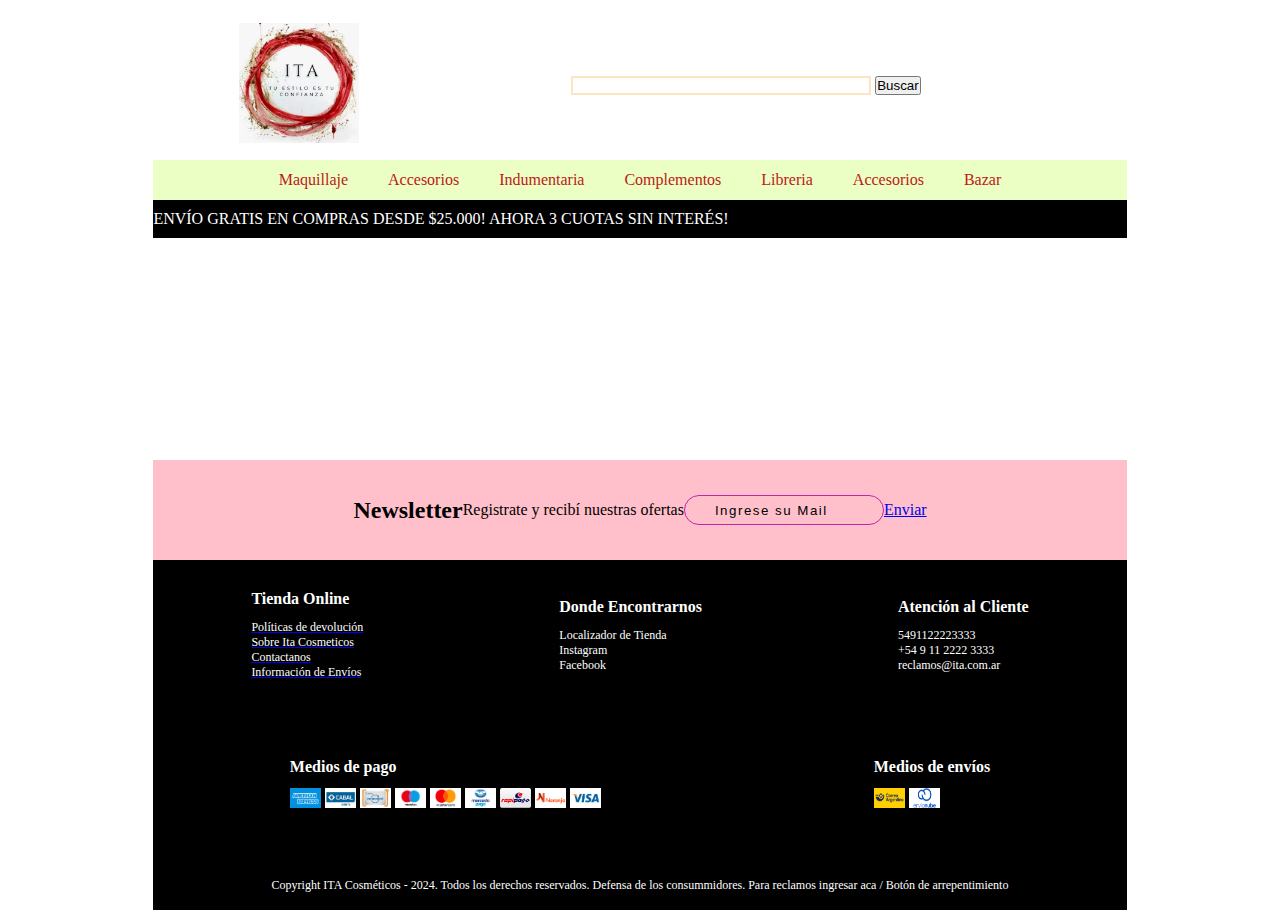
<file: index.html>
<!DOCTYPE html>
<html lang="en">
<head>
    <meta charset="UTF-8">
    <meta name="viewport" content="width=device-width, initial-scale=1.0">
    <link rel="stylesheet" href="css/styles.css">
    <link rel='stylesheet' href='https://cdn-uicons.flaticon.com/2.6.0/uicons-regular-rounded/css/uicons-regular-rounded.css'>
    <title>Ita Cosmeticos</title> <!--Nombre de la Web en el Navegador-->
    <link rel="icon" href="img/ita_logo.ico"> <!--Icono logo para la solapa del navegador-->
</head>
<body>
    <div class="container">
        <header>
            <section id="logo">

                <div id="div_img_logo_ita">
                    <a href="index.html"><img id="img_logo_ita"  src="img/ita_logo.jpg" alt="logo_ita"></a>
                </div>
                
                <div id="div_form">
                    <form action="#" method="POST">
                        <input type="search" name="find" id="find" place>
                        <input type="submit" value="Buscar" id="butt_find">
                    </form>

                    <i class="fi fi-rr-user-add" id="usuario"></i>
                    <i class="fi fi-rr-shopping-cart" id="carrito"></i>
                </div>  
            </section>

            <section>
                <nav  id="nav_bar">
                    <ul>
                        <li> <a href="#maquillaje">Maquillaje</a></li>
                        <li> <a href="#accesorios">Accesorios</a></li>
                        <li> <a href="#indumentaria">Indumentaria</a></li>
                        <li> <a href="#complementos">Complementos</a></li>
                        <li> <a href="#libreria">Libreria</a></li>
                        <li> <a href="#accesorios">Accesorios</a></li>
                        <li> <a href="#bazar">Bazar</a></li>
                    </ul>
                </nav>
            </section>
        </header>

        <main>
            <div class="barra">
                <div class="mensaje">     <!--Scroll Envio Gratis-->
                    <span>ENVÍO GRATIS EN COMPRAS DESDE $25.000!               AHORA 3 CUOTAS SIN INTERÉS!</span>
                    <!--<span>AHORA 3 CUOTAS SIN INTERÉS!</span>-->
                </div>
            </div>
            
            <section> <!--Galeria Imagenes 4x1 / 1x1 Grande-->

            </section> 
            <section> <!--Categorias CARDs-->

            </section> <!--Novedades CARDs-->
            <section>

            </section> 
            <section> <!--Separador (Entrega / Compra Segura / Cambios y Devoluciones)-->

            </section> 
        </main>

        <footer>
            <section class="newsletter"> <!--Separador Registro al Newsletter-->
                <h2>Newsletter</h2>
                <p>Registrate y recibí nuestras ofertas</p>
                <form action="">
                    <input type="email" id="mail_news" name="mail" placeholder="Ingrese su Mail" required class="email_news">
                </form>
                <a href="#">Enviar</a>
            </section> 

            <section class="tienda_encontrarnos_atencion"> <!--Donde Encontrarnos-->
                <section>
                    <h4 class="footer_h4">Tienda Online</h3>
                        <a href="#"><p>Políticas de devolución</p></a>
                        <a href="#"><p>Sobre Ita Cosmeticos</p></a>
                        <a href="pages/contacto_form.html"><p>Contactanos</p></a>
                        <a href="#"><p>Información de Envíos</p></a>
                </section>
                
                <section>
                    <h4 class="footer_h4">Donde Encontrarnos</h3>
                        <p>Localizador de Tienda</p>
                        <p>Instagram</p>
                        <p>Facebook</p>
                </section>
                    
                <section>
                    <h4 class="footer_h4">Atención al Cliente</h3>
                        <p>5491122223333</p>
                        <p>+54 9 11 2222 3333</p>
                        <p>reclamos@ita.com.ar</p>
                </section>     
            </section>     
                    
            <section class="medios"> <!--Medios-->
                <section class="pagos"> <!--Medios de pago-->
                    <h4 class="footer_h4">Medios de pago</h4>

                        <img src="img/medios_pago/amex.png" alt="American Express">
                        <img src="img/medios_pago/cabal.png" alt="Cabal Debito">
                        <img src="img/medios_pago/cencosud.png" alt="Cencosud">
                        <img src="img/medios_pago/maestro.png" alt="Maestro">
                        <img src="img/medios_pago/mastercard.png" alt="mastercard">
                        <img src="img/medios_pago/mercadopago.png" alt="Mercadopago">
                        <img src="img/medios_pago/rapipago.png" alt="Rapipago">
                        <img src="img/medios_pago/tarjeta-naranja.png" alt="Tarjeta Naranja">
                        <img src="img/medios_pago/visa.png" alt="Visa">

                </section>

                <section class="envios"> <!--Medios de Envio-->
                    <h4 class="footer_h4">Medios de envíos</h4> 
                        <img src="img/medios_pago/correoargentino.png" alt="Correo Argentino">
                        <img src="img/medios_pago/envionube.png" alt="">
                </section>
                
            </section> 

            <section class="copyright"> <!--Copyright-->
                    <p>
                        Copyright ITA Cosméticos - 2024. Todos los derechos reservados. Defensa de los consummidores. Para reclamos ingresar aca      /    Botón de arrepentimiento
                    </p>
            </section>
        </footer>
    </div>
</body>
</html>
</file>
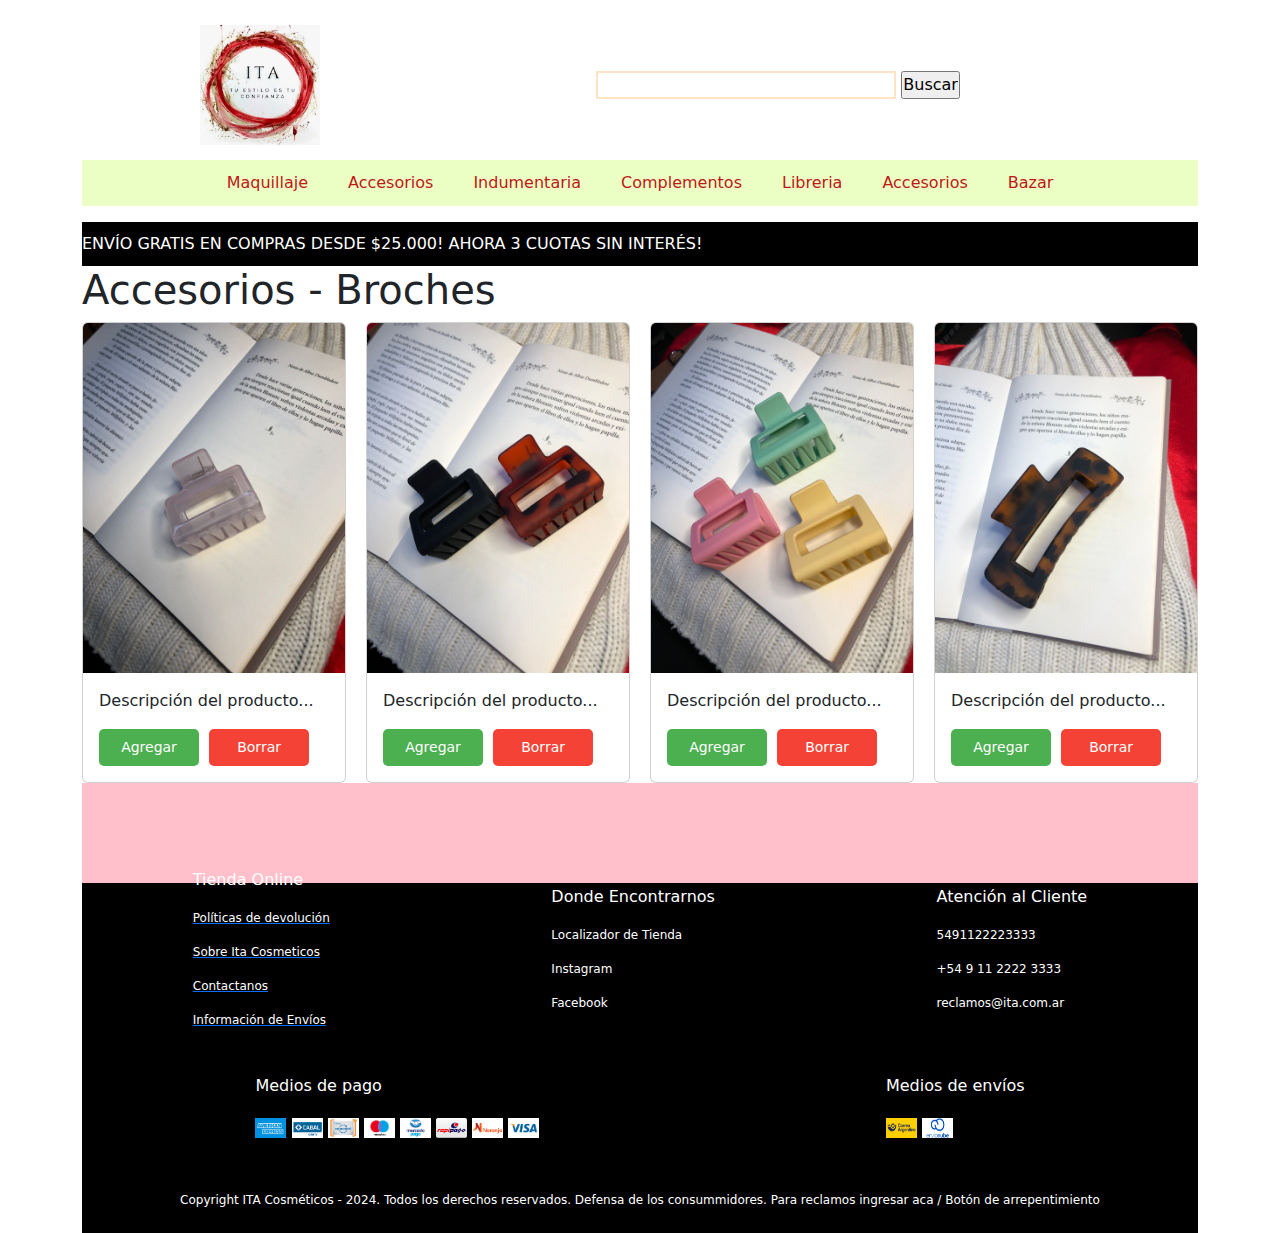
<file: pages/accesorios.html>
<!DOCTYPE html>
<html lang="en">
<head>
    <meta charset="UTF-8">
    <meta name="viewport" content="width=device-width, initial-scale=1.0">
    <link rel="stylesheet" href="../css/styles.css">
    <link rel="stylesheet" href="../css/accesorios.css">
    <link rel='stylesheet' href='https://cdn-uicons.flaticon.com/2.6.0/uicons-regular-rounded/css/uicons-regular-rounded.css'>

    <link href="https://cdn.jsdelivr.net/npm/bootstrap@5.3.3/dist/css/bootstrap.min.css" rel="stylesheet" integrity="sha384-QWTKZyjpPEjISv5WaRU9OFeRpok6YctnYmDr5pNlyT2bRjXh0JMhjY6hW+ALEwIH" crossorigin="anonymous">

    
    <title>Ita Cosmeticos</title> <!--Nombre de la Web en el Navegador-->
    <link rel="icon" href="../img/ita_logo.ico"> <!--Icono logo para la solapa del navegador-->
</head>
<body>
    <div class="container">
        <header>
            <section id="logo">

                <div id="div_img_logo_ita">
                    <a href="../index.html"><img id="img_logo_ita"  src="../img/ita_logo.jpg" alt="logo_ita"></a>
                </div>
                
                <div id="div_form">
                    <form action="#" method="POST">
                        <input type="search" name="find" id="find" place>
                        <input type="submit" value="Buscar" id="butt_find">
                    </form>

                    <i class="fi fi-rr-user-add" id="usuario"></i>
                    <i class="fi fi-rr-shopping-cart" id="carrito"></i>
                </div>  
            </section>

            <section>
                <nav  id="nav_bar">
                    <ul>
                        <li> <a href="#maquillaje">Maquillaje</a></li>
                        <li> <a href="#accesorios">Accesorios</a></li>
                        <li> <a href="#indumentaria">Indumentaria</a></li>
                        <li> <a href="#complementos">Complementos</a></li>
                        <li> <a href="#libreria">Libreria</a></li>
                        <li> <a href="#accesorios">Accesorios</a></li>
                        <li> <a href="#bazar">Bazar</a></li>
                    </ul>
                </nav>
            </section>
        </header>

        <main>
            <div class="barra">
                <div class="mensaje">     <!--Scroll Envio Gratis-->
                    <span>ENVÍO GRATIS EN COMPRAS DESDE $25.000!               AHORA 3 CUOTAS SIN INTERÉS!</span>
                    <!--<span>AHORA 3 CUOTAS SIN INTERÉS!</span>-->
                </div>
            </div>
            <h1>Accesorios - Broches</h1>

            <section class="productos">
                <div class="card" style="width: 18rem;">
                    <img src="../img/img_productos/broche_gris.jpg
                    " class="card-img-top" alt="broche gris">
                    <div class="card-body">
                        <p class="card-text">Descripción del producto...</p>
                        <button class="btn-agregar">Agregar</button>
                        <button class="btn-borrar">Borrar</button>                    
                    </div>
                </div>
                
                <div class="card" style="width: 18rem;">
                    <img src="../img/img_productos/2broches.jpg" class="card-img-top" alt="dos broches">
                    <div class="card-body">
                        <p class="card-text">Descripción del producto...</p>
                        <button class="btn-agregar">Agregar</button>
                        <button class="btn-borrar">Borrar</button>                    
                    </div>
                </div>    

                <div class="card" style="width: 18rem;">
                    <img src="../img/img_productos/3broches.jpg" class="card-img-top" alt="tres broches">
                    <div class="card-body">
                        <p class="card-text">Descripción del producto...</p>
                        <button class="btn-agregar">Agregar</button>
                        <button class="btn-borrar">Borrar</button>                    
                    </div>
                </div>

                <div class="card" style="width: 18rem;">
                    <img src="../img/img_productos/broche_marron.jpg" class="card-img-top" alt="broche marron">
                    <div class="card-body">
                        <p class="card-text">Descripción del producto...</p>
                        <button class="btn-agregar">Agregar</button>
                        <button class="btn-borrar">Borrar</button>                    
                    </div>
                </div>

            </section>
            

            
        </main>

        <footer>
            <section class="newsletter"> <!--Separador Registro al Newsletter-->
                <!-- <h2>Newsletter</h2>
                <p>Registrate y recibí nuestras ofertas</p>
                <form action="">
                    <input type="email" id="mail_news" name="mail" placeholder="Ingrese su Mail" required class="email_news">
                </form>
                <a href="#">Enviar</a> -->
            </section> 

            <section class="tienda_encontrarnos_atencion"> <!--Donde Encontrarnos-->
                <section>
                    <h4 class="footer_h4">Tienda Online</h3>
                        <a href="#"><p>Políticas de devolución</p></a>
                        <a href="#"><p>Sobre Ita Cosmeticos</p></a>
                        <a href="contacto_form.html"><p>Contactanos</p></a>
                        <a href="#"><p>Información de Envíos</p></a>
                </section>
                
                <section>
                    <h4 class="footer_h4">Donde Encontrarnos</h3>
                        <p>Localizador de Tienda</p>
                        <p>Instagram</p>
                        <p>Facebook</p>
                </section>
                    
                <section>
                    <h4 class="footer_h4">Atención al Cliente</h3>
                        <p>5491122223333</p>
                        <p>+54 9 11 2222 3333</p>
                        <p>reclamos@ita.com.ar</p>
                </section>     
            </section>     
                    
            <section class="medios"> <!--Medios-->
                <section class="pagos"> <!--Medios de pago-->
                    <h4 class="footer_h4">Medios de pago</h4>

                        <img src="../img/medios_pago/amex.png" alt="American Express">
                        <img src="../img/medios_pago/cabal.png" alt="Cabal Debito">
                        <img src="../img/medios_pago/cencosud.png" alt="Cencosud">
                        <img src="../img/medios_pago/maestro.png" alt="Maestro">
                        <img src="../img/medios_pago/mercadopago.png" alt="Mercadopago">
                        <img src="../img/medios_pago/rapipago.png" alt="Rapipago">
                        <img src="../img/medios_pago/tarjeta-naranja.png" alt="Tarjeta Naranja">
                        <img src="../img/medios_pago/visa.png" alt="Visa">

                </section>

                <section class="envios"> <!--Medios de Envio-->
                    <h4 class="footer_h4">Medios de envíos</h4> 
                        <img src="../img/medios_pago/correoargentino.png" alt="Correo Argentino">
                        <img src="../img/medios_pago/envionube.png" alt="">
                </section>
                
            </section> 

            <section class="copyright"> <!--Copyright-->
                    <p>
                        Copyright ITA Cosméticos - 2024. Todos los derechos reservados. Defensa de los consummidores. Para reclamos ingresar aca      /    Botón de arrepentimiento
                    </p>
            </section>
        </footer>
    </div>

    <script src="https://cdn.jsdelivr.net/npm/bootstrap@5.3.3/dist/js/bootstrap.bundle.min.js" integrity="sha384-YvpcrYf0tY3lHB60NNkmXc5s9fDVZLESaAA55NDzOxhy9GkcIdslK1eN7N6jIeHz" crossorigin="anonymous"></script>

</body>
</html>
</file>
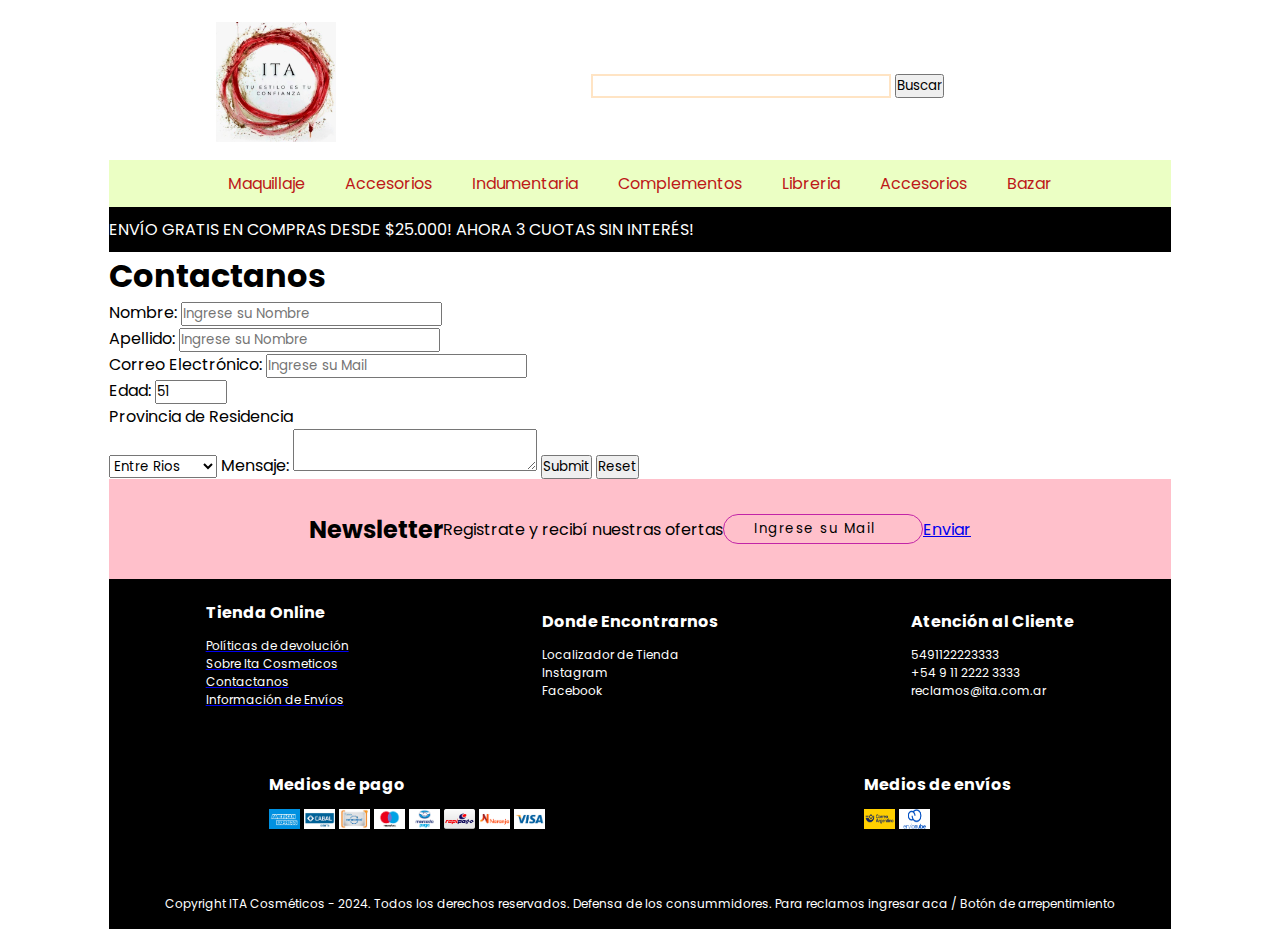
<file: pages/contacto_form copy.html>
<!DOCTYPE html>
<html lang="en">
<head>
    <meta charset="UTF-8">
    <meta name="viewport" content="width=device-width, initial-scale=1.0">
    <link rel="stylesheet" href="../css/styles.css">
    <link rel="stylesheet" href="../css/contacto_form.css">
    <link rel='stylesheet' href='https://cdn-uicons.flaticon.com/2.6.0/uicons-regular-rounded/css/uicons-regular-rounded.css'>
    <title>Ita Cosmeticos</title> <!--Nombre de la Web en el Navegador-->
    <link rel="icon" href="../img/ita_logo.ico"> <!--Icono logo para la solapa del navegador-->
</head>
<body>
    <div class="container">
        <header>
            <section id="logo">

                <div id="div_img_logo_ita">
                    <a href="../index.html"><img id="img_logo_ita"  src="../img/ita_logo.jpg" alt="logo_ita"></a>
                </div>
                
                <div id="div_form">
                    <form action="#" method="POST">
                        <input type="search" name="find" id="find" place>
                        <input type="submit" value="Buscar" id="butt_find">
                    </form>

                    <i class="fi fi-rr-user-add" id="usuario"></i>
                    <i class="fi fi-rr-shopping-cart" id="carrito"></i>
                </div>  
            </section>

            <section>
                <nav  id="nav_bar">
                    <ul>
                        <li> <a href="#maquillaje">Maquillaje</a></li>
                        <li> <a href="#accesorios">Accesorios</a></li>
                        <li> <a href="#indumentaria">Indumentaria</a></li>
                        <li> <a href="#complementos">Complementos</a></li>
                        <li> <a href="#libreria">Libreria</a></li>
                        <li> <a href="#accesorios">Accesorios</a></li>
                        <li> <a href="#bazar">Bazar</a></li>
                    </ul>
                </nav>
            </section>
        </header>

        <main>
            <div class="barra">
                <div class="mensaje">     <!--Scroll Envio Gratis-->
                    <span>ENVÍO GRATIS EN COMPRAS DESDE $25.000!               AHORA 3 CUOTAS SIN INTERÉS!</span>
                    <!--<span>AHORA 3 CUOTAS SIN INTERÉS!</span>-->
                </div>
            </div>
            
            <section class="contacto">
                <h1>Contactanos</h1>
                    <form action="https://formspree.io/f/xyzyzqrb" method="POST">

                        <label for="nombre">Nombre:</label>
                        <!-- input tipo texto -->
                        <input type="text" id="nombre" name="nombre" placeholder="Ingrese su Nombre" required maxlength="10" minlength="3">
                        <br>

                        <label for="apellido">Apellido:</label>
                        <!-- input tipo texto -->
                        <input type="text" id="nombre" name="nombre" placeholder="Ingrese su Nombre" required maxlength="10" minlength="3">
                        <br>
                        <!-- input tipo mail -->
                        <label for="correo_electronico">Correo Electrónico:</label>
                        <input type="email" id="mail" name="mail" placeholder="Ingrese su Mail" required>
                        <br>

                        <!-- input tipo number -->
                        <label for="edad">Edad:</label>
                        <input type="number" id="edad" name="Edad" placeholder="Ingrese su Edad" required max="99" min="10" readonly value="51">
                        <br>

                        <!-- input tipo Select -->
                        <p>Provincia de Residencia</p>
                        <select>
                            <option value="1">Buenos Aires</option>
                            <option selected value="2">Entre Rios</option>
                            <option value="3">Fromosa</option>
                        </select>

                        <label for="msg" id="lb_msg">Mensaje:</label>
                        <textarea id="msg" name="user_message"></textarea>

                       <input type="submit" id="btn_enviar">
                       <input type="reset"  id="btn_reset">

                     </form>

            </section> 

            
        </main>

        <footer>
            <section class="newsletter"> <!--Separador Registro al Newsletter-->
                <h2>Newsletter</h2>
                <p>Registrate y recibí nuestras ofertas</p>
                <form action="">
                    <input type="email" id="mail_news" name="mail" placeholder="Ingrese su Mail" required class="email_news">
                </form>
                <a href="#">Enviar</a>
            </section> 

            <section class="tienda_encontrarnos_atencion"> <!--Donde Encontrarnos-->
                <section>
                    <h4 class="footer_h4">Tienda Online</h3>
                        <a href="#"><p>Políticas de devolución</p></a>
                        <a href="#"><p>Sobre Ita Cosmeticos</p></a>
                        <a href="contacto_form.html"><p>Contactanos</p></a>
                        <a href="#"><p>Información de Envíos</p></a>
                </section>
                
                <section>
                    <h4 class="footer_h4">Donde Encontrarnos</h3>
                        <p>Localizador de Tienda</p>
                        <p>Instagram</p>
                        <p>Facebook</p>
                </section>
                    
                <section>
                    <h4 class="footer_h4">Atención al Cliente</h3>
                        <p>5491122223333</p>
                        <p>+54 9 11 2222 3333</p>
                        <p>reclamos@ita.com.ar</p>
                </section>     
            </section>     
                    
            <section class="medios"> <!--Medios-->
                <section class="pagos"> <!--Medios de pago-->
                    <h4 class="footer_h4">Medios de pago</h4>

                        <img src="../img/medios_pago/amex.png" alt="American Express">
                        <img src="../img/medios_pago/cabal.png" alt="Cabal Debito">
                        <img src="../img/medios_pago/cencosud.png" alt="Cencosud">
                        <img src="../img/medios_pago/maestro.png" alt="Maestro">
                        <img src="../img/medios_pago/mercadopago.png" alt="Mercadopago">
                        <img src="../img/medios_pago/rapipago.png" alt="Rapipago">
                        <img src="../img/medios_pago/tarjeta-naranja.png" alt="Tarjeta Naranja">
                        <img src="../img/medios_pago/visa.png" alt="Visa">

                </section>

                <section class="envios"> <!--Medios de Envio-->
                    <h4 class="footer_h4">Medios de envíos</h4> 
                        <img src="../img/medios_pago/correoargentino.png" alt="Correo Argentino">
                        <img src="../img/medios_pago/envionube.png" alt="">
                </section>
                
            </section> 

            <section class="copyright"> <!--Copyright-->
                    <p>
                        Copyright ITA Cosméticos - 2024. Todos los derechos reservados. Defensa de los consummidores. Para reclamos ingresar aca      /    Botón de arrepentimiento
                    </p>
            </section>
        </footer>
    </div>
</body>
</html>
</file>
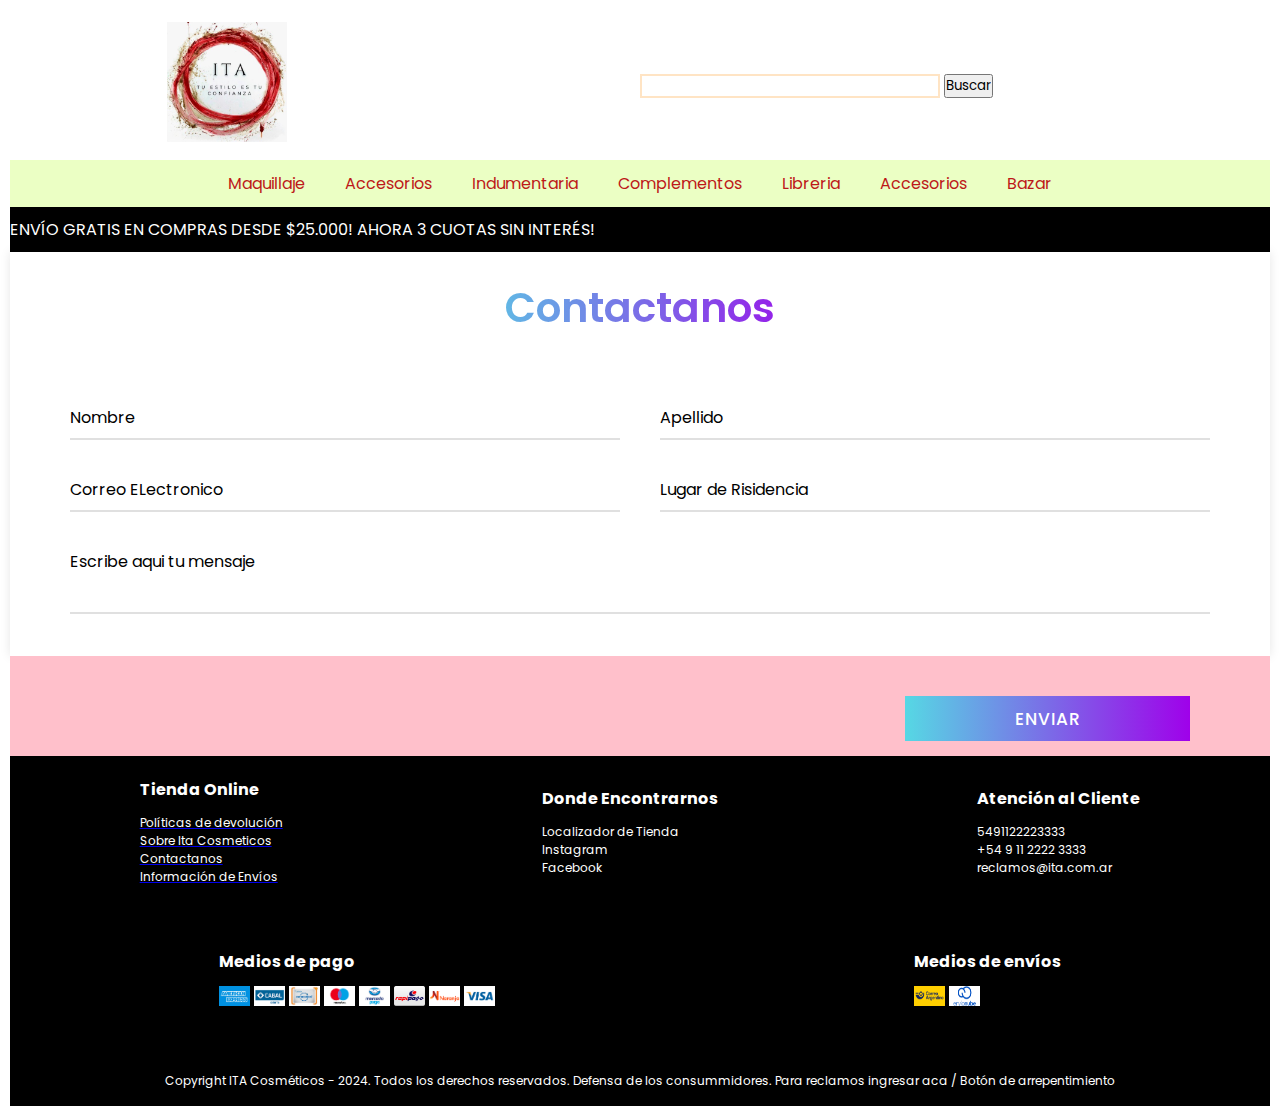
<file: pages/contacto_form.html>
<!DOCTYPE html>
<html lang="en">
<head>
    <meta charset="UTF-8">
    <meta name="viewport" content="width=device-width, initial-scale=1.0">
    <link rel="stylesheet" href="../css/styles.css">
    <link rel="stylesheet" href="../css/contacto_form.css">
    <link rel='stylesheet' href='https://cdn-uicons.flaticon.com/2.6.0/uicons-regular-rounded/css/uicons-regular-rounded.css'>
    <title>Ita Cosmeticos</title> <!--Nombre de la Web en el Navegador-->
    <link rel="icon" href="../img/ita_logo.ico"> <!--Icono logo para la solapa del navegador-->
</head>
<body>
    <div class="container">
        <header>
            <section id="logo">

                <div id="div_img_logo_ita">
                    <a href="../index.html"><img id="img_logo_ita"  src="../img/ita_logo.jpg" alt="logo_ita"></a>
                </div>
                
                <div id="div_form">
                    <form action="#" method="POST">
                        <input type="search" name="find" id="find" place>
                        <input type="submit" value="Buscar" id="butt_find">
                    </form>

                    <i class="fi fi-rr-user-add" id="usuario"></i>
                    <i class="fi fi-rr-shopping-cart" id="carrito"></i>
                </div>  
            </section>

            <section>
                <nav  id="nav_bar">
                    <ul>
                        <li> <a href="#maquillaje">Maquillaje</a></li>
                        <li> <a href="#accesorios">Accesorios</a></li>
                        <li> <a href="#indumentaria">Indumentaria</a></li>
                        <li> <a href="#complementos">Complementos</a></li>
                        <li> <a href="#libreria">Libreria</a></li>
                        <li> <a href="#accesorios">Accesorios</a></li>
                        <li> <a href="#bazar">Bazar</a></li>
                    </ul>
                </nav>
            </section>
        </header>

        <main>
            <div class="barra">
                <div class="mensaje">     <!--Scroll Envio Gratis-->
                    <span>ENVÍO GRATIS EN COMPRAS DESDE $25.000!               AHORA 3 CUOTAS SIN INTERÉS!</span>
                    <!--<span>AHORA 3 CUOTAS SIN INTERÉS!</span>-->
                </div>
            </div>
            
            <div class="container2">
                <div class="text">
                   Contactanos
                </div>
                <form action="#">
                   <div class="form-row">
                      <div class="input-data">
                         <input type="text" required>
                         <div class="underline"></div>
                         <label for="">Nombre</label>
                      </div>
                      <div class="input-data">
                         <input type="text" required>
                         <div class="underline"></div>
                         <label for="">Apellido</label>
                      </div>
                   </div>
                   <div class="form-row">
                      <div class="input-data">
                         <input type="text" required>
                         <div class="underline"></div>
                         <label for="">Correo ELectronico</label>
                      </div>
                      <div class="input-data">
                         <input type="text" required>
                         <div class="underline"></div>
                         <label for="">Lugar de Risidencia</label>
                      </div>
                   </div>
                   <div class="form-row">
                   <div class="input-data textarea">
                        <textarea rows="8" cols="80" required></textarea>
                        <br />
                        <div class="underline"></div>
                        <label for="">Escribe aqui tu mensaje</label>
                        <br />
                        
                        <div class="form-row submit-btn">
                            <div class="input-data">
                            <div class="inner"></div>
                            <input type="submit" value="enviar">
                        </div>
                    </div>
                </form>
                </div>
          

            </section> 

            
        </main>

        <footer>
            <section class="newsletter"> <!--Separador Registro al Newsletter-->
                <!-- <h2>Newsletter</h2>
                <p>Registrate y recibí nuestras ofertas</p>
                <form action="">
                    <input type="email" id="mail_news" name="mail" placeholder="Ingrese su Mail" required class="email_news">
                </form>
                <a href="#">Enviar</a> -->
            </section> 

            <section class="tienda_encontrarnos_atencion"> <!--Donde Encontrarnos-->
                <section>
                    <h4 class="footer_h4">Tienda Online</h3>
                        <a href="#"><p>Políticas de devolución</p></a>
                        <a href="#"><p>Sobre Ita Cosmeticos</p></a>
                        <a href="contacto_form.html"><p>Contactanos</p></a>
                        <a href="#"><p>Información de Envíos</p></a>
                </section>
                
                <section>
                    <h4 class="footer_h4">Donde Encontrarnos</h3>
                        <p>Localizador de Tienda</p>
                        <p>Instagram</p>
                        <p>Facebook</p>
                </section>
                    
                <section>
                    <h4 class="footer_h4">Atención al Cliente</h3>
                        <p>5491122223333</p>
                        <p>+54 9 11 2222 3333</p>
                        <p>reclamos@ita.com.ar</p>
                </section>     
            </section>     
                    
            <section class="medios"> <!--Medios-->
                <section class="pagos"> <!--Medios de pago-->
                    <h4 class="footer_h4">Medios de pago</h4>

                        <img src="../img/medios_pago/amex.png" alt="American Express">
                        <img src="../img/medios_pago/cabal.png" alt="Cabal Debito">
                        <img src="../img/medios_pago/cencosud.png" alt="Cencosud">
                        <img src="../img/medios_pago/maestro.png" alt="Maestro">
                        <img src="../img/medios_pago/mercadopago.png" alt="Mercadopago">
                        <img src="../img/medios_pago/rapipago.png" alt="Rapipago">
                        <img src="../img/medios_pago/tarjeta-naranja.png" alt="Tarjeta Naranja">
                        <img src="../img/medios_pago/visa.png" alt="Visa">

                </section>

                <section class="envios"> <!--Medios de Envio-->
                    <h4 class="footer_h4">Medios de envíos</h4> 
                        <img src="../img/medios_pago/correoargentino.png" alt="Correo Argentino">
                        <img src="../img/medios_pago/envionube.png" alt="">
                </section>
                
            </section> 

            <section class="copyright"> <!--Copyright-->
                    <p>
                        Copyright ITA Cosméticos - 2024. Todos los derechos reservados. Defensa de los consummidores. Para reclamos ingresar aca      /    Botón de arrepentimiento
                    </p>
            </section>
        </footer>
    </div>
</body>
</html>
</file>
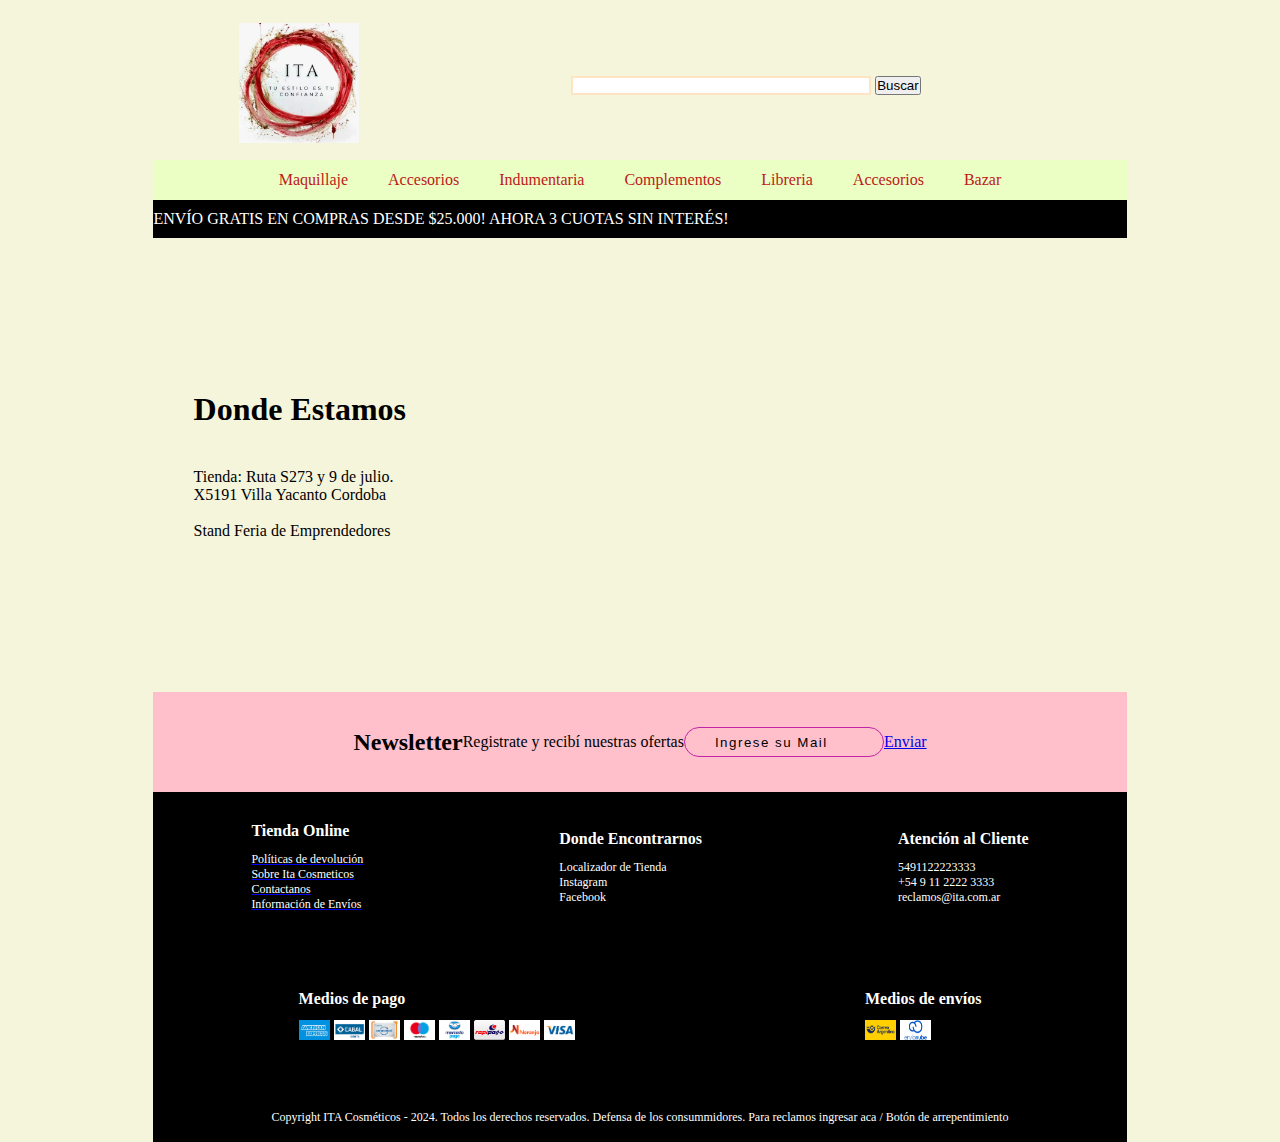
<file: pages/donde.html>
<!DOCTYPE html>
<html lang="en">
<head>
    <meta charset="UTF-8">
    <meta name="viewport" content="width=device-width, initial-scale=1.0">
    <link rel="stylesheet" href="../css/styles.css">
    <link rel="stylesheet" href="../css/donde.css">
    <link rel='stylesheet' href='https://cdn-uicons.flaticon.com/2.6.0/uicons-regular-rounded/css/uicons-regular-rounded.css'>
    <title>Ita Cosmeticos</title> <!--Nombre de la Web en el Navegador-->
    <link rel="icon" href="../img/ita_logo.ico"> <!--Icono logo para la solapa del navegador-->
</head>
<body>
    <div class="container">
        <header>
            <section id="logo">

                <div id="div_img_logo_ita">
                    <a href="../index.html"><img id="img_logo_ita"  src="../img/ita_logo.jpg" alt="logo_ita"></a>
                </div>
                
                <div id="div_form">
                    <form action="#" method="POST">
                        <input type="search" name="find" id="find" place>
                        <input type="submit" value="Buscar" id="butt_find">
                    </form>

                    <i class="fi fi-rr-user-add" id="usuario"></i>
                    <i class="fi fi-rr-shopping-cart" id="carrito"></i>
                </div>  
            </section>

            <section>
                <nav  id="nav_bar">
                    <ul>
                        <li> <a href="#maquillaje">Maquillaje</a></li>
                        <li> <a href="#accesorios">Accesorios</a></li>
                        <li> <a href="#indumentaria">Indumentaria</a></li>
                        <li> <a href="#complementos">Complementos</a></li>
                        <li> <a href="#libreria">Libreria</a></li>
                        <li> <a href="#accesorios">Accesorios</a></li>
                        <li> <a href="#bazar">Bazar</a></li>
                    </ul>
                </nav>
            </section>
        </header>

        <main>
            <div class="barra">
                <div class="mensaje">     <!--Scroll Envio Gratis-->
                    <span>ENVÍO GRATIS EN COMPRAS DESDE $25.000!               AHORA 3 CUOTAS SIN INTERÉS!</span>
                    <!--<span>AHORA 3 CUOTAS SIN INTERÉS!</span>-->
                </div>
            </div>
            
            <section class="donde">

                <section class="donde_txt">
                    <h1>Donde Estamos</h1>
                    <p>Tienda: Ruta S273 y 9 de julio.</p>
                    <p>X5191 Villa Yacanto Cordoba</p>
                    <br>
                    <p>Stand Feria de Emprendedores</p>
                </section>
                <section class="mapa">
                    <iframe src="https://www.google.com/maps/embed?pb=!1m18!1m12!1m3!1d3380.0679706782453!2d-64.755144!3d-32.0944486!2m3!1f0!2f0!3f0!3m2!1i1024!2i768!4f13.1!3m3!1m2!1s0x95d2c78d7644fef5%3A0x60c3cc41bead51eb!2sITA!5e0!3m2!1ses!2sar!4v1729992712270!5m2!1ses!2sar" width="600" height="450" style="border:0;" allowfullscreen="" loading="lazy" referrerpolicy="no-referrer-when-downgrade"></iframe>
                </section>
                

            </section> 

            
        </main>

        <footer>
            <section class="newsletter"> <!--Separador Registro al Newsletter-->
                <h2>Newsletter</h2>
                <p>Registrate y recibí nuestras ofertas</p>
                <form action="">
                    <input type="email" id="mail_news" name="mail" placeholder="Ingrese su Mail" required class="email_news">
                </form>
                <a href="#">Enviar</a>
            </section> 

            <section class="tienda_encontrarnos_atencion"> <!--Donde Encontrarnos-->
                <section>
                    <h4 class="footer_h4">Tienda Online</h3>
                        <a href="#"><p>Políticas de devolución</p></a>
                        <a href="#"><p>Sobre Ita Cosmeticos</p></a>
                        <a href="contacto_form.html"><p>Contactanos</p></a>
                        <a href="#"><p>Información de Envíos</p></a>
                </section>
                
                <section>
                    <h4 class="footer_h4">Donde Encontrarnos</h3>
                        <p>Localizador de Tienda</p>
                        <p>Instagram</p>
                        <p>Facebook</p>
                </section>
                    
                <section>
                    <h4 class="footer_h4">Atención al Cliente</h3>
                        <p>5491122223333</p>
                        <p>+54 9 11 2222 3333</p>
                        <p>reclamos@ita.com.ar</p>
                </section>     
            </section>     
                    
            <section class="medios"> <!--Medios-->
                <section class="pagos"> <!--Medios de pago-->
                    <h4 class="footer_h4">Medios de pago</h4>

                        <img src="../img/medios_pago/amex.png" alt="American Express">
                        <img src="../img/medios_pago/cabal.png" alt="Cabal Debito">
                        <img src="../img/medios_pago/cencosud.png" alt="Cencosud">
                        <img src="../img/medios_pago/maestro.png" alt="Maestro">
                        <img src="../img/medios_pago/mercadopago.png" alt="Mercadopago">
                        <img src="../img/medios_pago/rapipago.png" alt="Rapipago">
                        <img src="../img/medios_pago/tarjeta-naranja.png" alt="Tarjeta Naranja">
                        <img src="../img/medios_pago/visa.png" alt="Visa">

                </section>

                <section class="envios"> <!--Medios de Envio-->
                    <h4 class="footer_h4">Medios de envíos</h4> 
                        <img src="../img/medios_pago/correoargentino.png" alt="Correo Argentino">
                        <img src="../img/medios_pago/envionube.png" alt="">
                </section>
                
            </section> 

            <section class="copyright"> <!--Copyright-->
                    <p>
                        Copyright ITA Cosméticos - 2024. Todos los derechos reservados. Defensa de los consummidores. Para reclamos ingresar aca      /    Botón de arrepentimiento
                    </p>
            </section>
        </footer>
    </div>
</body>
</html>
</file>
<file: css/styles.css>
*{
    margin: 0;
    padding: 0;
    box-sizing: border-box;
}

body{
    display: flex;
    /* flex-direction: column;
    background-color:beige;
    
    display: flex; */
    align-items: center;
    justify-content: center;
    min-height: 100vh;
    padding: 10px;
}
.container{
    display: grid;
    grid-template-rows: auto auto 1fr auto;
    grid-template-columns: 1fr;
    grid-template-areas:
    "header"
    "nav"
    "main"
    "footer";
    height: 100vh;
}
header{
    grid-area: header;
}
#logo{                                      /*contenedor del header*/
    display: flex;
    justify-content: space-around;
    align-items: center;
    height: 150px;
}

#img_logo_ita{
    width: 120px;
    height: 120px;
}                                                                                                                                                                                                           

#div_form{
    display: flex;  
    justify-content: right;
    align-items: center;
    padding: 0 0 0 40px;

    /* background-color: blue; */
}

#find{
    width: 300px;
    border: 2px solid bisque;
}

#usuario{
    color: rgb(220, 69, 205);
    padding: 0 40px 0 40px;

}

#carrito{
    padding: 0 0px 0 40px;
    color: rgb(220, 69, 205);
}

nav{
    background-color: rgb(235, 255, 196);
    grid-area: nav;
   
}

nav ul{
    list-style: none;
    display: flex;
    justify-content: center;
    padding: 0.7em 0;

}
nav ul li{
    margin: 0 20px;

}

nav ul li a{
    text-decoration: none;
    color: rgb(189, 25, 25);
}
main{
    grid-area: main;

}
.barra {
    background-color: black;
    color: white;
    overflow: hidden;
    white-space: nowrap;
    position: relative;
    width: 100%;
    padding: 10px 0;
}

.mensaje {
    display: inline-block;
    animation: mover 10s linear infinite;
}   

@keyframes mover {
    0% {
        transform: translateX(100%);
    }
    100% {
        transform: translateX(-100%);
    }
}





footer{
    grid-area: footer;

}

.newsletter{
    display: flex;
    justify-content:space-between;
    background-color: pink;
    align-items: center;
    height: 100px;
}

.newsletter >h2{
    margin: 0 0 0 200px;
}

.newsletter >a{
    margin:0 200px 0 0;
}

#mail_news{
    padding: 0 0 0 20px;
    background-color: pink;
    border: 1px solid rgb(194, 37, 167);
    border-radius: 15px;
    height: 30px;
    width: 200px;

}

.email_news::placeholder {
    padding: 0 0 0 10px;
    color: black;
    letter-spacing: 1.5px;
    border-radius: 15px;
    height: 40px;
    width: 300px;
}

.tienda_encontrarnos_atencion{
    display: flex;
    justify-content: space-around;
    align-items: center;
    height: 150px;

    background-color: rgb(0, 0, 0);
    color: white;
}

.footer_h4{
    font-size: 1em;
    padding: 0 0 0.75em 0;
    color: white;
}

.tienda_encontrarnos_atencion p{
    font-size: 0.75em;
    color: white;
}

.medios{
    display: flex;
    justify-content: space-around;
    align-items: center;
    height: 150px;

    background-color: black;
    color: white;
}

.medios img{
    height: 20px;
    width: 31px;
}

.copyright{
    display: flex;
    background-color: black;
    color: white;
    justify-content: center;
    align-items: center;
    height: 50px;
    font-size: 0.75em;
}

.copyright p{
    color: white;
}
</file>
<file: css/accesorios.css>
*{
    margin: 0;
    padding: 0;
    box-sizing: border-box;
}

body{
    display: flex;
    flex-direction: column;
    background-color:beige;
}
.container{
    display: grid;
    grid-template-rows: auto auto 1fr auto;
    grid-template-columns: 1fr;
    grid-template-areas:
    "header"
    "nav"
    "main"
    "footer";
    height: 100vh;
}

.productos {
    display: flex;
    gap: 20px; /* Espacio entre las tarjetas */
    flex-wrap: wrap; /* Permite que las tarjetas pasen a la siguiente fila si es necesario */
    justify-content: space-around; /* Distribuye el espacio entre las tarjetas */
}

.card {
    flex: 1 1 15%; /* Permite que cada tarjeta se ajuste proporcionalmente */
    min-width: 15%; /* Ancho mínimo para evitar que se achiquen demasiado */
    max-width: 18rem; /* Limita el tamaño máximo */
}

.btn-agregar, .btn-borrar {
    width: 100px; /* Ancho fijo para ambos botones */
    padding: 8px 0; /* Ajusta el relleno vertical */
    font-size: 14px; /* Tamaño de fuente moderado */
    text-align: center;
    border: none;
    border-radius: 5px;
    cursor: pointer;
}

.btn-agregar {
    background-color: #4CAF50; /* Verde */
    color: white;
    margin-right: 5px; /* Espacio entre los botones */
}

.btn-borrar {
    background-color: #f44336; /* Rojo */
    color: white;
}
</file>
<file: css/contacto_form.css>
@import url('https://fonts.googleapis.com/css?family=Poppins:400,500,600,700&display=swap');
*{
  margin: 0;
  padding: 0;
  outline: none;
  box-sizing: border-box;
  font-family: 'Poppins', sans-serif;
}
body{
  display: flex;
  align-items: center;
  justify-content: center;
  min-height: 100vh;
  padding: 10px;
  font-family: 'Poppins', sans-serif;
}
.container2{
  background: #fff;
  
  padding: 25px 40px 10px 40px;
  box-shadow: 0px 0px 10px rgba(0,0,0,0.1);
}
.container2 .text{
  text-align: center;
  font-size: 41px;
  font-weight: 600;
  font-family: 'Poppins', sans-serif;
  background: -webkit-linear-gradient(right, #56d8e4, #9f01ea, #56d8e4, #ca9220ab);
  -webkit-background-clip: text;
  -webkit-text-fill-color: transparent;
}
.container2 form{
  padding: 30px 0 0 0;
  
}
.container2 form .form-row{
  display: flex;
  margin: 32px 0;
}
form .form-row .input-data{
  width: 100%;
  height: 40px;
  margin: 0 20px;
  position: relative;
}
form .form-row .textarea{
  height: 70px;
}
.input-data input,
.textarea textarea{
  
  display: block;
  width: 100%;
  height: 100%;
  border: none;
  font-size: 17px;
  border-bottom: 2px solid rgba(0,0,0, 0.12);
}
.input-data input:focus ~ label, .textarea textarea:focus ~ label,
.input-data input:valid ~ label, .textarea textarea:valid ~ label{
  transform: translateY(-20px);
  font-size: 14px;
  color: #3498db;
}
.textarea textarea{
  resize: none;
  padding-top: 10px;
  
}
.input-data label{
  position: absolute;
  pointer-events: none;
  bottom: 10px;
  font-size: 16px;
  transition: all 0.3s ease;
}
.textarea label{
  width: 100%;
  bottom: 40px;
  background: #fff;
  
}
.input-data .underline{
  position: absolute;
  bottom: 0;
  height: 2px;
  width: 100%;
  
}
.input-data .underline:before{
  
  position: absolute;
  content: "";
  height: 2px;
  width: 100%;
  background: #3498db;
  transform: scaleX(0);
  transform-origin: center;
  transition: transform 0.3s ease;
  color: red;
}
.input-data input:focus ~ .underline:before,
.input-data input:valid ~ .underline:before,
.textarea textarea:focus ~ .underline:before,
.textarea textarea:valid ~ .underline:before{
  transform: scale(1);
}


.form-row.submit-btn {
  display: flex;
  justify-content: flex-end; /* Posiciona el botón a la derecha */
}

.submit-btn .input-data {
  overflow: hidden;
  height: 45px!important;
  width: 25%!important;
  margin-right: 0; /* Alineación derecha */
}

.submit-btn .input-data{
  
  overflow: hidden;
  height: 45px!important;
  width: 25%!important;
}
.submit-btn .input-data .inner{
  height: 100%;
  width: 300%;
  position: absolute;
  left: -100%;
  background: -webkit-linear-gradient(right, #56d8e4, #9f01ea, #56d8e4, #9f01ea);
  transition: all 0.4s;
}
.submit-btn .input-data input{
  background: none;
  border: none;
  color: #fff;
  font-size: 17px;
  font-weight: 500;
  text-transform: uppercase;
  letter-spacing: 1px;
  cursor: pointer;
  position: relative;
  z-index: 2;
}
</file>
<file: css/donde.css>
*{
    margin: 0;
    padding: 0;
    box-sizing: border-box;
}

body{
    display: flex;
    flex-direction: column;
    background-color:beige;
}
.container{
    display: grid;
    grid-template-rows: auto auto 1fr auto;
    grid-template-columns: 1fr;
    grid-template-areas:
    "header"
    "nav"
    "main"
    "footer";
    height: 100vh;
}

/* CSS iFrames */
h1{
    padding: 0 0 40px 0;
    text-align: center;
}

.donde{                                      /*contenedor del header*/
    display: flex;
    justify-content: space-around;
    align-items: center;
}
</file>
